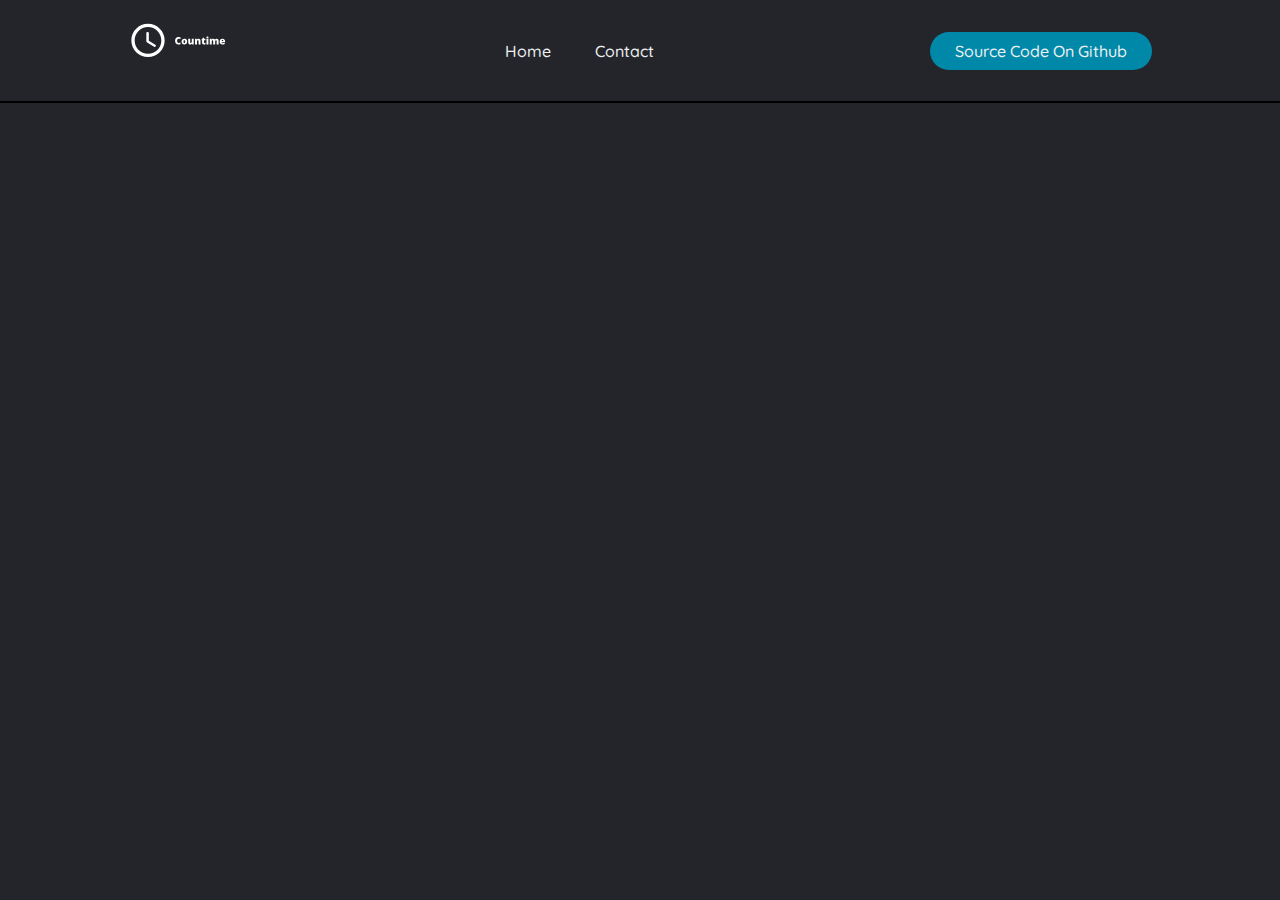
<file: results.html>
<!DOCTYPE html>
<html>

<head>
    <meta charset="utf-8">
    <meta name="viewport" content="width=device-width">
  <meta name="description" content="Go to Countime and put a date and see how many days until the selected date!">
    <title>Home - Countime</title>
    <link href="style.css" rel="stylesheet" type="text/css" />
    <link rel="icon" type="image/x-icon" href="/images/logo1.svg">

</head>

<body>
    <header>
        <img class="logo" src="images/logo.svg" alt="Logo">
        <nav>
            <ul class="nav_links">
                <li><a href="/">Home</a></li>
                <li><a href="/contact.html">Contact</a></li>

            </ul>
        </nav>
        <a href="https://github.com/anask1234/countime.xyz"><button>Source Code On Github</button></a>
    </header>
  <hr size="2" width="100%" color="black">  
    <h2 id="days" style="text-align:center; color:#0088a9;margin-top:13rem;"></h2>





  
 <script>
    var day = sessionStorage['day'];
    var month = sessionStorage['month'];
    var year = sessionStorage['year'];
   
   var end = new Date(month+" "+day+" "+year+" 12:00:01");

    var _second = 1000;
    var _minute = _second * 60;
    var _hour = _minute * 60;
    var _day = _hour * 24;
    var timer;

    function showRemaining() {
        var now = new Date();
        var distance = end - now;
        if (distance < 0) {

            clearInterval(timer);
            document.getElementById('countdown').innerHTML = 'EXPIRED!';

            return;
        }
        var days = Math.floor(distance / _day);
        var hours = Math.floor((distance % _day) / _hour);
        var minutes = Math.floor((distance % _hour) / _minute);
        var seconds = Math.floor((distance % _minute) / _second);

        document.getElementById('countdown').innerHTML = days + ' days ';
        document.getElementById('countdown').innerHTML += hours + 'hrs ';
        document.getElementById('countdown').innerHTML += minutes + 'mins ';
        document.getElementById('countdown').innerHTML += seconds + 'secs left until '+month+"/"+day+"/"+year+" 12:00:01";
    }

    timer = setInterval(showRemaining, 1000);
 </script>
  <h1 class = "countdown"id="countdown"></h1>
</body>

</html>
</file>
<file: style.css>
@import url('https://fonts.googleapis.com/css2?family=Quicksand&display=swap');

*{
  font-family: 'Quicksand', sans-serif;
  box-sizing:border-box;
  margin:0;
  padding:0;
  background-color:#24252A;
  
  
}

li,a,button{
  font-weight:500;
  font-size:16px;
  color:#edf0f1;
  text-decoration:none;
}

header{
  display:flex;
  justify-content:space-between;
  align-items:center;
  padding:0.5px 10%;
}

.logo{
  cursor:pointer;
}
.nav_links{
  list-style:none;
}
.nav_links li{
  display:inline-block;
  padding:0 20px;

}

.nav_links li a{
  transition:all 0.3s ease 0s;
}

.nav_links li a:hover{
  color:#0088a9;
}


button{
  padding: 9px 25px;
  background-color:rgba(0,136,169,1);
  border:none;
  border-radius:50px;
  cursor:pointer;
  transition:all 0.3s ease 0s;
}

button:hover{
  background-color:rgba(0,136,169,0.8);
}

.head{
  color:white;
  text-align:center;
  margin-top:10rem;
  
}

.sub{
  color:#0088a9;
  text-align:center;
}

.date {
  text-align:center;
  color:white;
}

.countdown{
  color:#0088a9;
  text-align:center;
}

.anasmail{
  text-color:#0088a9;
  text-align:center;
  font-weight:bold;
}
</file>
